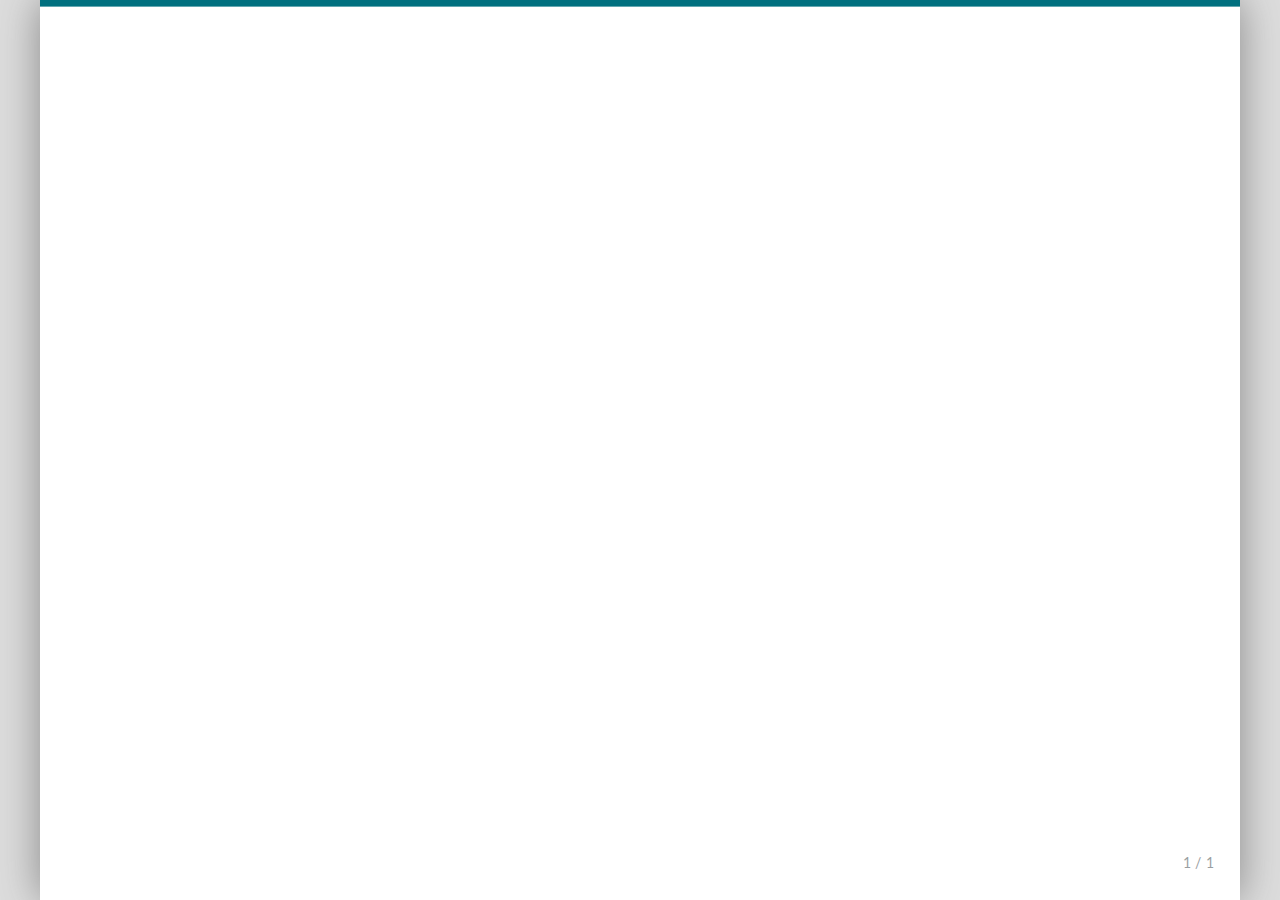
<file: index.html>
<!DOCTYPE html>
<html>

<head>
  <title>Challenges on Adversarial Training for Videos</title>
  <meta http-equiv="Cache-Control" content="no-cache, no-store, must-revalidate" />
  <meta http-equiv="Pragma" content="no-cache" />
  <meta http-equiv="Expires" content="0" />
  <meta http-equiv="Content-Type" content="text/html; charset=UTF-8" />
  <link rel="stylesheet" href="./assets/katex.min.css">
  <link rel="stylesheet" href="./assets/style.css">
  <link rel="stylesheet" href="./assets/grid.css">
</head>

<body>
  <textarea id="source"></textarea>
  <script src="./assets/remark.min.js"></script>
  <script src="./assets/katex.min.js"></script>
  <script src="./assets/auto-render.min.js"></script>

  <script type="text/javascript">
    function getParameterByName(name, url) {
      if (!url) url = window.location.href;
      name = name.replace(/[\[\]]/g, "\\$&");
      var regex = new RegExp("[?&]" + name + "(=([^&#]*)|&|#|$)"),
        results = regex.exec(url);
      if (!results) return null;
      if (!results[2]) return '';
      return decodeURIComponent(results[2].replace(/\+/g, " "));
    }

    var options = {
      sourceUrl: getParameterByName("p"),
      highlightStyle: "tomorrow"
    };
    var renderMath = function () {
      renderMathInElement(document.body, {
        delimiters: [ // mind the order of delimiters(!?)
          { left: "$$", right: "$$", display: true },
          { left: "$", right: "$", display: false },
          { left: "\\[", right: "\\]", display: true },
          { left: "\\(", right: "\\)", display: false },
        ]
      });
    }
    var slideshow = remark.create(options, renderMath);
  </script>

</body>

</html>
</file>
<file: assets/style.css>
@import url(https://fonts.googleapis.com/css?family=Lato:400,900);

body {
    font-family:  'Lato', 'Avenir Next', 'Avenir', 'Trebuchet MS', 'Segoe UI', sans-serif, "Apple Color Emoji", "Segoe UI Emoji", "Segoe UI Symbol";
    color: #354046; /*#455a64;*/
    line-height: 1.4;
    font-size: 11pt;
    word-wrap: break-word;
}


/* Remark ------------------------------------------------------------------- */

.remark-container {
    background: #ddd;
}

.remark-slide-content {
    font-size: 1.4em;
    border-top: solid 5px #00707f;
}

.remark-slide-content h1 {
    font-weight: bold;
    font-size: 2.25em;
    margin: 0 0 .5em 0;
    color: #17525d;
}

.remark-slide-content h2 {
    font-size: 1.1em;
    font-weight: bold;
    margin: 0 0 .5em 0;
}

.remark-slide-content h3 {
    font-size: 1.0em;
    font-weight: normal;
    margin: 0 0 .5em 0;
}

.remark-slide-number {
    font-size: 0.5em;
    bottom: 2em;
}


/* Styles ------------------------------------------------------------------- */

.footnote:before {
    content: "\2015";
    display: block;
}

a {
    color: #0288d1;
    text-decoration: none;
}

a:hover {
    text-decoration: underline;
}

.red {
    color: #d11a01;
}

.Q, .green {
    color: #009933;
}

.italic {
    font-style: italic;
}

.bold {
    font-weight: bold;
}

em {
    color: #0288d1;
    font-style: normal;
}

strong {
    color: #d11a01;
    font-style: normal;
    font-weight: normal;
}

.highlight{ 
    background-color: #FFFF00; 
}

.smaller {
    font-size: 1.2em;
}

.smaller-x {
    font-size: 0.8em;
}

.smaller-xx {
    font-size: 0.7em;
}

.smaller-xxx {
    font-size: 0.5em;
}

.katex {
    color: #1a7082;
}

.black-slide .katex, .black-slide h1 {
    color: white;
}

.black-slide a, .black-slide .footnote a {
    color: #89c2ce;
}

.remark-code, .remark-inline-code {
    font-size: 0.9em;
}

ul > li, ol > li {
     margin: 0.6em 0;
}

ul > li > ul > li {
    font-size: 0.8em;
}

table {
    border-spacing: 0;
    border: 1px solid #e2e2e2;
    font-size: .8em;
    margin: auto;
    padding: 0;
}

thead {
    border: 0;
    margin: 0;
}

th {
    background: #e2e2e2;
    border: 0;
    font-weight: bold;
    margin: 0;
    padding: 7px 0;
    text-align: center;
}

tbody {
    background: white;
    font-size: .8em;
    margin: 0;
}

tr {
    margin: 0;
    padding: 0;
}

tr:nth-child(odd) {
    background: #fcfcfc;
}

td {
    margin: 0;
    padding: 5px 8px;
}

.caption {
    display: block;
    text-align: center;
    font-size: 0.8em;
    font-style: italic;
}

.circle img {
    border-radius: 50%;
}

.stretch img {
    width: 100%;
    height: auto;
}

.solid {
  border-style: solid;
}

.dashed {
  border-style: dashed;
}

.footnote {
  position: absolute;
  bottom: 2em;
  font-size: 0.5em;
  opacity: 0.75;
  margin-left: -5.5em;
}

.footnote a{
    color: #0288d1; /*#20707e;*/
}

.inactive {
    color: lightgray;
}

.exercise {
    background-color: rgba(40,167,69,0.25);
    border: 2px solid rgb(40,167,69);
    border-radius: 5px;
    width: 95%;
    display: block;
    padding: 1em;
}

.exercise:before {
    content: "Exercise";
    font-weight: bold;
    display: block;
}

.question {
    background-color: rgba(40,167,69,0.25);
    border: 2px solid rgb(40,167,69);
    border-radius: 5px;
    width: 95%;
    display: block;
    padding: 1em;
}

.alert {
    color: #721c24;
    background-color: #f8d7da;
    border: 2px solid #f5c6cb;
    border-radius: 5px;
    width: 95%;
    display: block;
    padding: 1em;
}


/* Placement ---------------------------------------------------------------- */

.pull-left {
    float: left;
    margin-right: 1em;
}

.pull-right {
    float: right;
    margin-left: 1em;
}

.width-5 * {
    width: 5%;
}

.width-10 * {
    width: 10%;
}

.width-15 * {
    width: 15%;
}

.width-20 * {
    width: 20%;
}

.width-25 * {
    width: 25%;
}

.width-30 * {
    width: 30%;
}

.width-35 * {
    width: 35%;
}

.width-40 * {
    width: 40%;
}

.width-45 * {
    width: 45%;
}

.width-50 * {
    width: 50%;
}

.width-55 * {
    width: 55%;
}

.width-60 * {
    width: 60%;
}

.width-65 * {
    width: 65%;
}

.width-70 * {
    width: 70%;
}

.width-75 * {
    width: 75%;
}

.width-80 * {
    width: 80%;
}

.width-85 * {
    width: 85%;
}

.width-90 * {
    width: 90%;
}

.width-95 * {
    width: 95%;
}

.width-100 * {
    width: 100%;
}

.width-105 * {
    width: 105%;
}

.width-110 * {
    width: 110%;
}

.width-115 * {
    width: 115%;
}

.width-120 * {
    width: 120%;
}

.width-125 * {
    width: 125%;
}

.width-130 * {
    width: 130%;
}

.width-135 * {
    width: 135%;
}

.width-140 * {
    width: 140%;
}

.width-145 * {
    width: 145%;
}

.width-150 * {
    width: 150%;
}

.width-155 * {
    width: 155%;
}

.width-160 * {
    width: 160%;
}

.width-165 * {
    width: 165%;
}

.width-170 * {
    width: 170%;
}

.width-175 * {
    width: 175%;
}

.width-180 * {
    width: 180%;
}

.width-185 * {
    width: 185%;
}

.width-190 * {
    width: 190%;
}

.width-195 * {
    width: 195%;
}

.width-200 * {
    width: 200%;
}


/* Specials ----------------------------------------------------------------- */

.title-slide:after {
    content: '';
    background: url("../assets/logo_ulg.png") no-repeat;
    background-size: 100% 100%;
    width: 100%;
    height: 10%;
    position: absolute;
    bottom: 0em;
    left: 0em;
    display: inline-block;
}

.title-slide, .section {
    vertical-align: middle;
}

.end-slide {
    background-color: #00707f;
    color: white;
    vertical-align: middle;
}

.black-slide {
    background-color: black;
    color: white;
    border-top: solid 0px;
}

.red-slide {
    background-color: red;
    color: white;
    border-top: solid 0px;
}

.slide_left{
    display: block;
    text-align: center;
    margin-left: -82px;
}

body::-webkit-scrollbar {
    width: 1em;
  }
   
  body::-webkit-scrollbar-track {
    box-shadow: inset 0 0 6px rgba(0, 0, 0, 0.3);
  }
   
  body::-webkit-scrollbar-thumb {
    background-color: darkgrey;
    outline: 1px solid slategrey;
  }
</file>
<file: assets/grid.css>
/*
  Simple Grid
  Project Page - http://thisisdallas.github.com/Simple-Grid/
  Author - Dallas Bass
  Site - http://dallasbass.com
*/


[class*='grid'],
[class*='kol-'],
.grid:after {
	-webkit-box-sizing: border-box;
	-moz-box-sizing: border-box;
	box-sizing: border-box;
}

[class*='kol-'] {
	float: left;
  	min-height: 1px;
	padding-right: 20px; /* column-space */
}

[class*='kol-']:last-child {
	padding-right: 0px;
}

.grid {
	width: 100%;
	margin: 0 auto;
	overflow: hidden;
}

.grid-half {
    width: 50%;
}

.grid:after {
	content: "";
	display: table;
	clear: both;
}

.grid-pad {
	padding-top: 20px;
	padding-left: 20px; /* grid-space to left */
	padding-right: 0; /* grid-space to right: (grid-space-left - column-space) e.g. 20px-20px=0 */
}

.push-left {
    float: left;
}

.push-right {
    float: right;
}

/*.grid img {
    width: 100%;
    height: auto;
}*/

/* Content Columns */

.kol-1-1 {
	width: 100%;
}
.kol-2-3, .kol-8-12 {
	width: 66.66%;
}

.kol-1-2, .kol-6-12 {
	width: 50%;
}

.kol-1-3, .kol-4-12 {
	width: 33.33%;
}

.kol-1-4, .kol-3-12 {
	width: 25%;
}

.kol-1-5 {
	width: 20%;
}

.kol-1-6, .kol-2-12 {
	width: 16.667%;
}

.kol-1-7 {
	width: 14.28%;
}

.kol-1-8 {
	width: 12.5%;
}

.kol-1-9 {
	width: 11.1%;
}

.kol-1-10 {
	width: 10%;
}

.kol-1-11 {
	width: 9.09%;
}

.kol-1-12 {
	width: 8.33%
}

/* Layout Columns */

.kol-11-12 {
	width: 91.66%
}

.kol-10-12 {
	width: 83.333%;
}

.kol-9-12, .kol-3-4 {
	width: 75%;
}

.kol-5-12 {
	width: 41.66%;
}

.kol-7-12 {
	width: 58.33%;
}

.kol-2-5 {
	width: 40%;
}

.kol-3-5 {
	width: 60%;
}

.kol-4-5 {
	width: 80%;
}

/* Pushing blocks */

.push-2-3, .push-8-12 {
	margin-left: 66.66%;
}

.push-1-2, .push-6-12 {
	margin-left: 50%;
}

.push-1-3, .push-4-12 {
	margin-left: 33.33%;
}

.push-1-4, .push-3-12 {
	margin-left: 25%;
}

.push-1-5 {
	margin-left: 20%;
}

.push-1-6, .push-2-12 {
	margin-left: 16.667%;
}

.push-1-7 {
	margin-left: 14.28%;
}

.push-1-8 {
	margin-left: 12.5%;
}

.push-1-9 {
	margin-left: 11.1%;
}

.push-1-10 {
	margin-left: 10%;
}

.push-1-11 {
	margin-left: 9.09%;
}

.push-1-12 {
	margin-left: 8.33%
}
</file>
